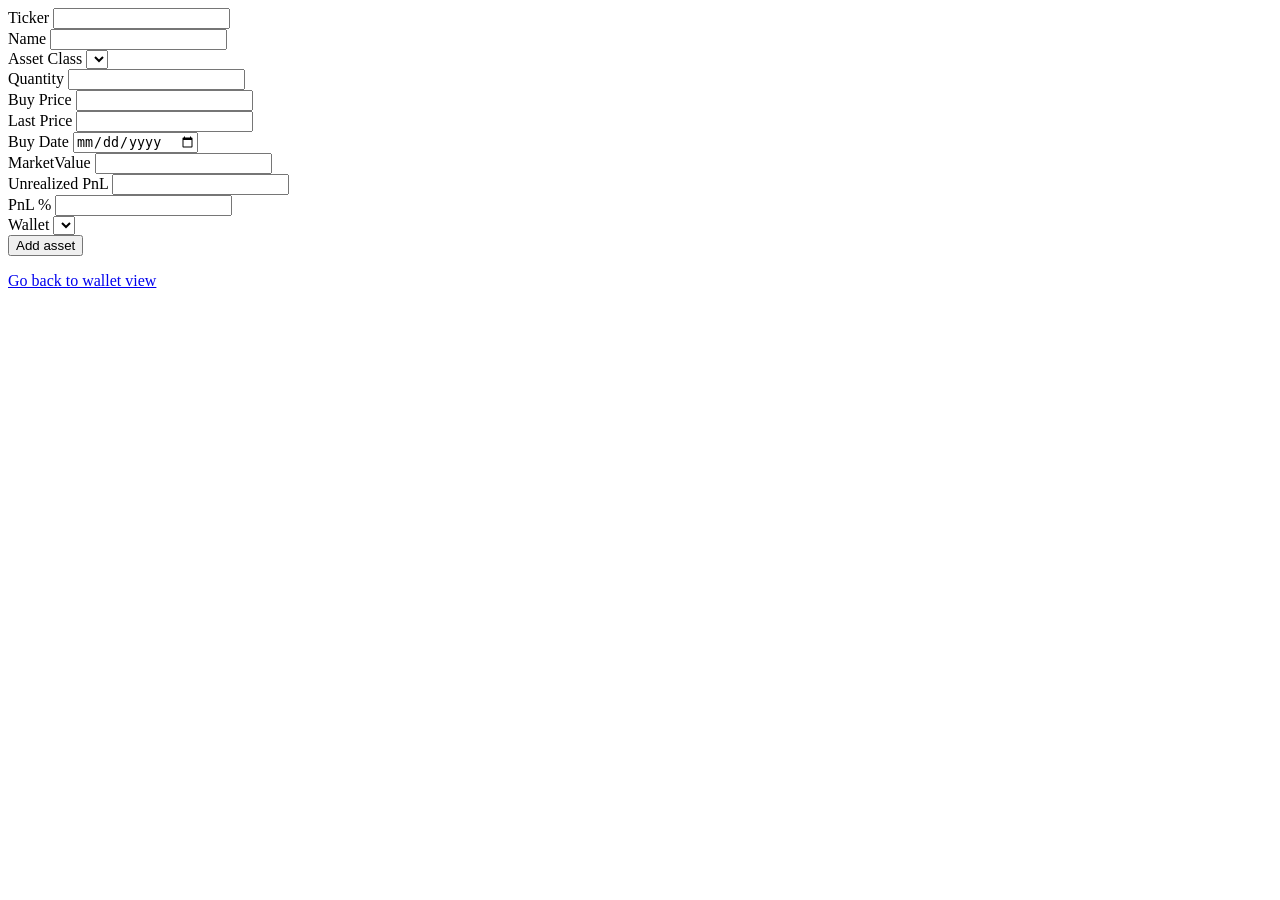
<file: src/main/resources/templates/add_asset.html>
<!DOCTYPE html>
<html lang="en" xmlns:th="http://www.w3.org/1999/xhtml">
<head>
    <meta charset="UTF-8">
    <title>Add Asset</title>
</head>
<body>

        <div th:if="${successMessage}" th:text="${successMessage}" class="alert alert-success" role="alert"></div>
        <div th:if="${errorMessage}" th:text="${errorMessage}" class="alert alert-danger" role="alert"></div>

    <form th:object="${asset}" th:action="@{/asset}" th:method="POST">
        <div class="mb-3">
            <label for="inputTicker" class="form-label">Ticker</label>
            <input th:field="*{ticker}" type="input" name="ticker" class="form-control" id="inputTicker">
        </div>
        <div class="mb-3">
            <label for="inputName" class="form-label">Name</label>
            <input th:field="*{name}" type="input" name="name" class="form-control" id="inputName">
        </div>
        <div class="mb-3">
            <label class="form-label">Asset Class</label>
            <select name="assetClass" th:field="*{assetClass}">
                <option th:each="assetClassOpt : ${T(com.wallet.model.AssetClass).values()}"
                        th:value="${assetClassOpt}" th:text="${assetClassOpt.displayValue}"></option>
            </select>
        </div>
        <div class="mb-3">
            <label for="quantity" class="form-label">Quantity</label>
            <input th:field="*{quantity}" type="input" name="quantity" class="form-control" id="quantity">
        </div>
        <div class="mb-3">
            <label for="inputBuyPrice" class="form-label">Buy Price</label>
            <input th:field="*{buyPrice}" type="input" name="buyPrice" class="form-control" id="inputBuyPrice">
        </div>
        <div class="mb-3">
            <label for="inputLastPrice" class="form-label">Last Price</label>
            <input th:field="*{lastPrice}" type="input" name="lastPrice" class="form-control" id="inputLastPrice">
        </div>
        <div class="mb-3">
            <label for="inputBuyDate" class="form-label">Buy Date</label>
            <input th:field="*{buyDate}" type="date" name="buyDate" class="form-control" id="inputBuyDate">
        </div>
        <div class="mb-3">
            <label for="inputMarketValue" class="form-label">MarketValue</label>
            <input th:field="*{marketValue}" type="input" name="marketValue" class="form-control" id="inputMarketValue">
        </div>
        <div class="mb-3">
            <label for="inputUnrealizedPnL" class="form-label">Unrealized PnL</label>
            <input th:field="*{unrealizedPnL}" type="input" name="unrealizedPnL" class="form-control" id="inputUnrealizedPnL">
        </div>
        <div class="mb-3">
            <label for="inputPercentagePnL" class="form-label">PnL %</label>
            <input th:field="*{unrealizedPnL}" type="input" name="unrealizedPnL" class="form-control" id="inputPercentagePnL">
        </div>
        <div class="mb-3">
            <label class="form-label">Wallet</label>
            <select name="wallet" th:field="${asset.wallet}" type="text">
                <option th:each="walletOpt : ${wallets}" th:value="${walletOpt.name}" th:text="${walletOpt.name}"></option>
            </select>
        </div>
        <button type="submit" class="btn btn-primary">Add asset</button>
    </form>

    <p>
        <a href="javascript:javascript:history.go(-1)">Go back to wallet view</a>
    </p>

</body>
</html>
</file>
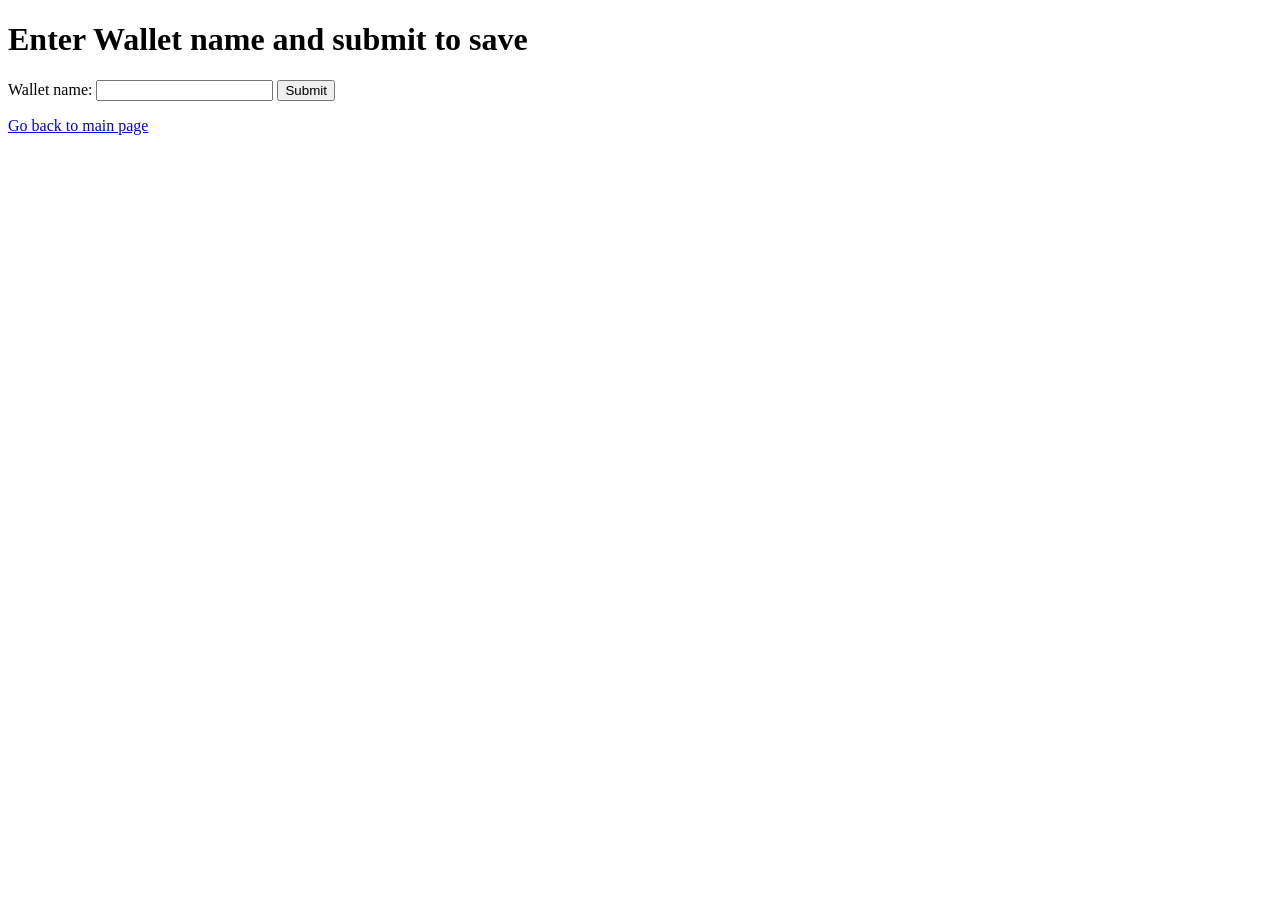
<file: src/main/resources/templates/add_wallet_page.html>
<!DOCTYPE html>
<html lang="en" xmlns:th="http://www.w3.org/1999/xhtml">
<head>
    <meta charset="UTF-8">
    <title>Add Investment Wallet</title>
</head>
<body>

  <h1>Enter Wallet name and submit to save</h1>

  <form action="#" th:action="@{/wallet}" method="post" th:object="${wallet}">
    <p>
        Wallet name: <input type="text" th:field="*{name}" > <input type="submit" value="Submit">
    </p>

    <p>
        <a href="/"> Go back to main page</a>
    </p>
  </form>

</body>
</html>
</file>
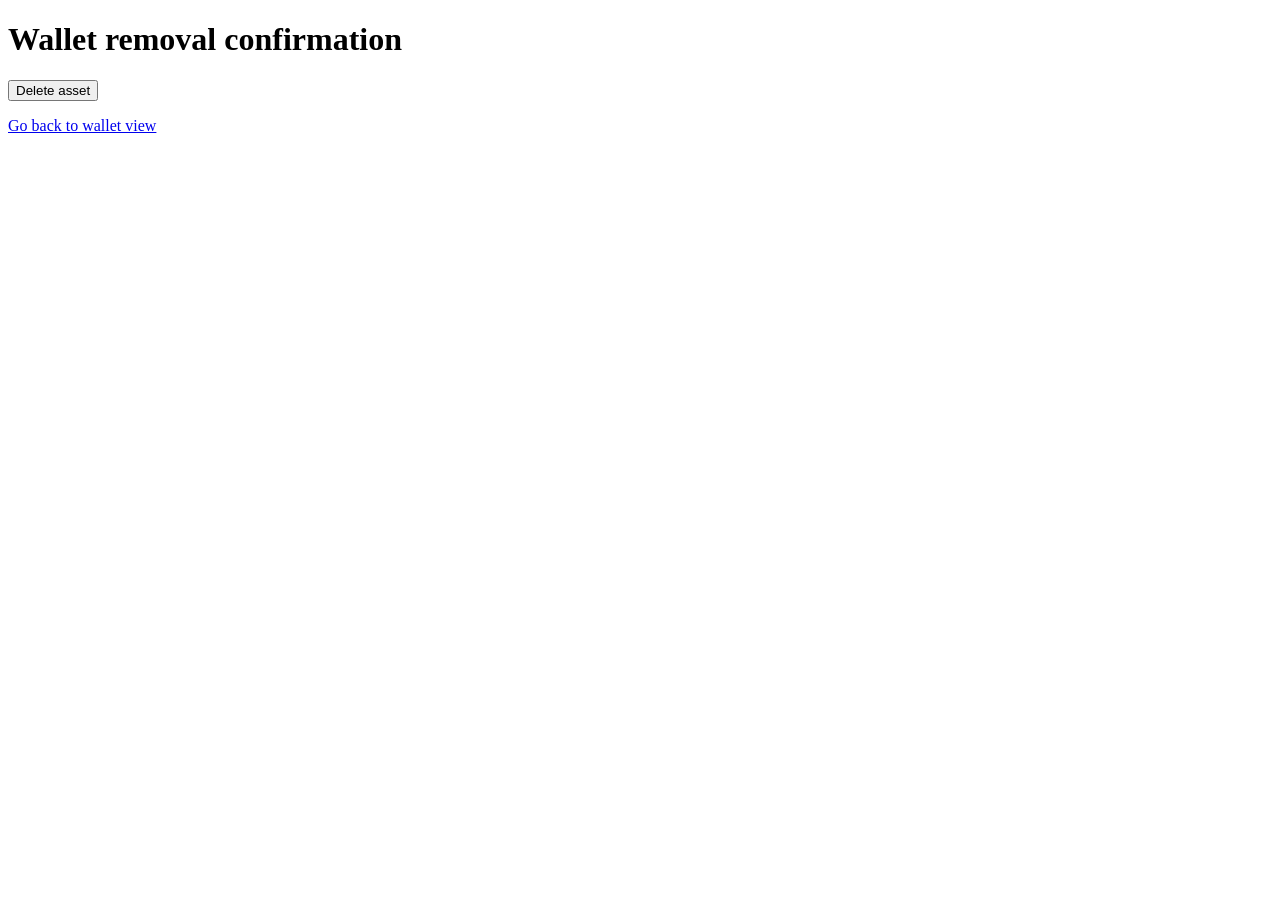
<file: src/main/resources/templates/delete_asset_page.html>
<!DOCTYPE html>
<html lang="en" xmlns:th="http://www.w3.org/1999/xhtml">
<head>
    <meta charset="UTF-8">
    <title>Remove Asset</title>
</head>
<body>

    <h1>Wallet removal confirmation</h1>

    <form action="#" th:action="@{/asset/delete/{id}(id=*{id})}" th:object="${asset}">

        <h2 th:text="'Are you sure you want to delete asset: ' + *{ticker}"></h2>
        <input type="submit" value="Delete asset">
        <p>
            <a href="javascript:javascript:history.go(-1)">Go back to wallet view</a>
        </p>
    </form>

</body>
</html>
</file>
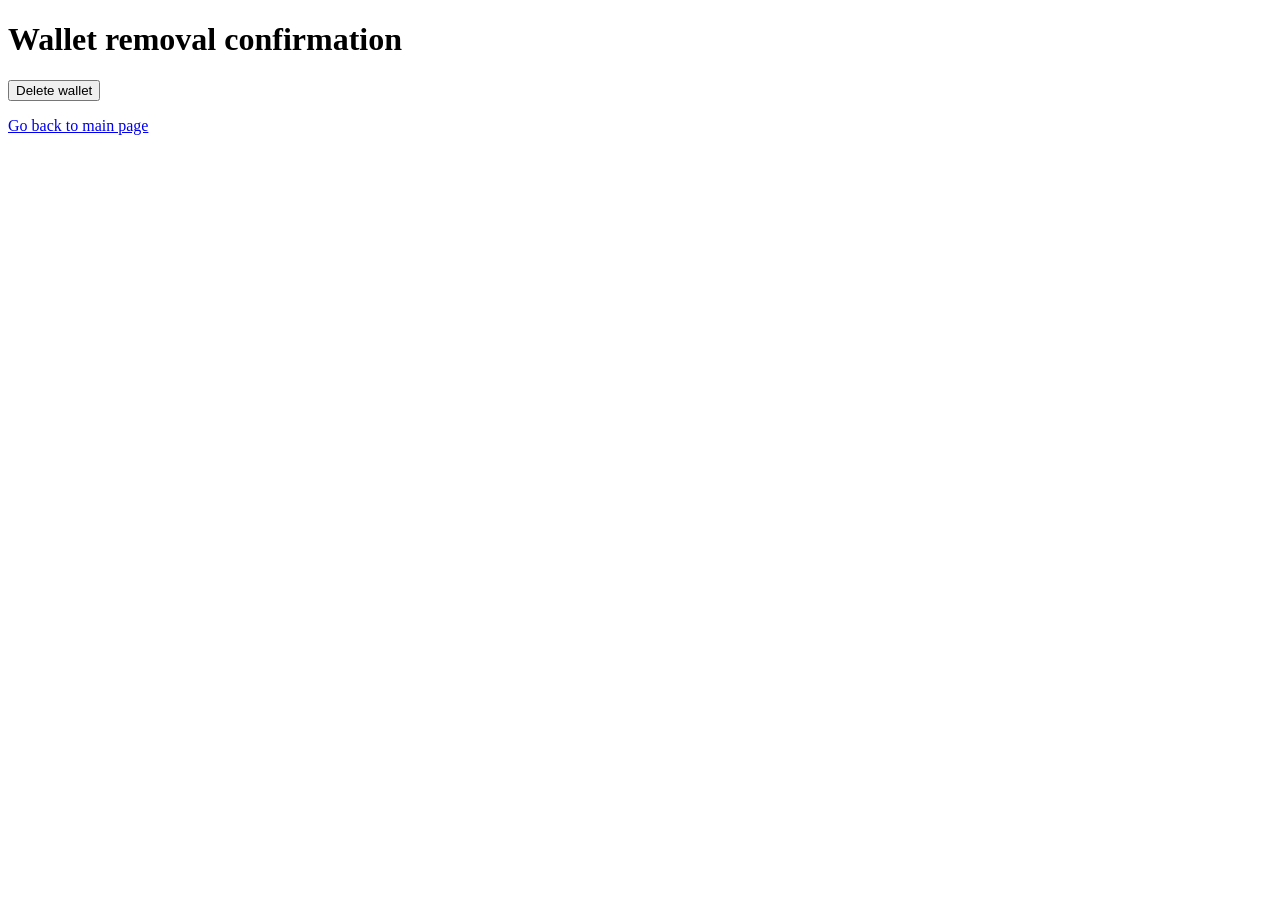
<file: src/main/resources/templates/delete_wallet_page.html>
<!DOCTYPE html>
<html lang="en" xmlns:th="http://www.w3.org/1999/xhtml">
<head>
    <meta charset="UTF-8">
    <title>Deleting wallet</title>
</head>
<body>

    <h1>Wallet removal confirmation</h1>

    <form action="#" th:action="@{/wallet/delete/{id}(id=*{id})}" th:object="${wallet}">

        <h2 th:text="'Are you sure you want to delete investment wallet: ' + *{name}"></h2>

        <input type="submit" value="Delete wallet">

        <p>
            <a href="/"> Go back to main page</a>
        </p>
    </form>
</body>
</html>
</file>
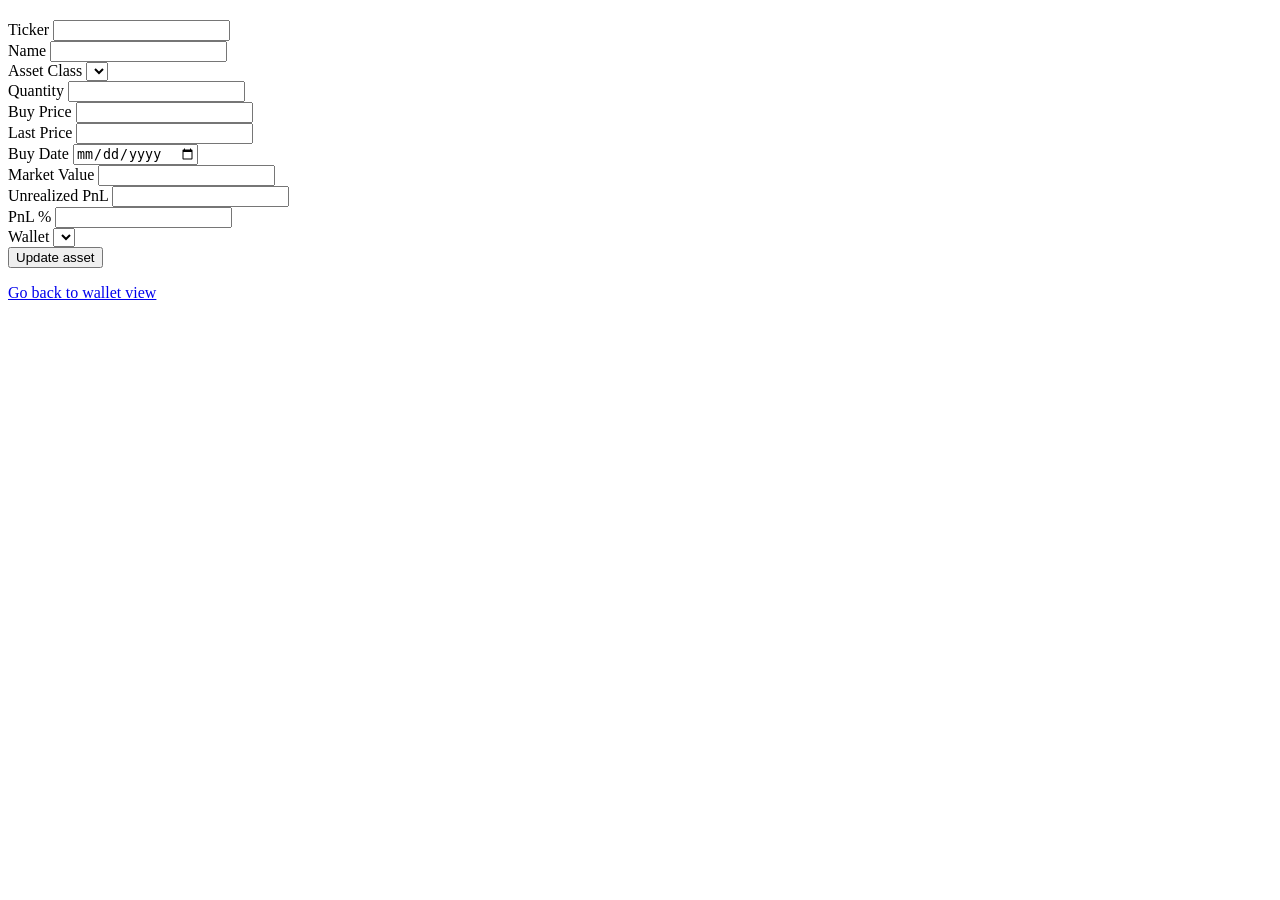
<file: src/main/resources/templates/edit_asset.html>
<!DOCTYPE html>
<html lang="en" xmlns:th="http://www.w3.org/1999/xhtml">
<head>
    <meta charset="UTF-8">
    <title>Edit Asset</title>
</head>
<body>
  <div class="container">

    <h2 th:text="'Editing asset: ' + ${asset.ticker} + ', in wallet: ' + ${asset.wallet}" ></h2>

      <form action="#" th:action="@{/asset/update/{id}(id=*{id})}" th:object="${asset}" method="post">
        <div class="mb-3">
          <label for="inputTickerUpdate" class="form-label">Ticker</label>
          <input th:field="${asset.ticker}" type="text" name="ticker" class="form-control" id="inputTickerUpdate">
        </div>
        <div class="mb-3">
          <label for="inputNameUpdate" class="form-label">Name</label>
          <input th:field="${asset.name}" type="text" name="name" class="form-control" id="inputNameUpdate">
        </div>
        <div class="mb-3">
          <label class="form-label">Asset Class</label>
          <select name="assetClass" th:field="${asset.assetClass}" type="text">
            <option th:each="assetClassOpt : ${T(com.wallet.model.AssetClass).values()}"
                    th:value="${assetClassOpt}" th:text="${assetClassOpt.displayValue}"></option>
          </select>
        </div>
        <div class="mb-3">
          <label for="quantity" class="form-label">Quantity</label>
          <input th:field="*{quantity}" type="text" name="quantity" class="form-control" id="quantity">
        </div>
        <div class="mb-3">
          <label for="inputBuyPriceUpdate" class="form-label">Buy Price</label>
          <input th:field="*{buyPrice}" type="text" name="buyPrice" class="form-control" id="inputBuyPriceUpdate">
        </div>
        <div class="mb-3">
          <label for="inputLastPriceUpdate" class="form-label">Last Price</label>
          <input th:field="*{lastPrice}" type="text" name="lastPrice" class="form-control" id="inputLastPriceUpdate">
        </div>
        <div class="mb-3">
          <label for="inputBuyDateUpdate" class="form-label">Buy Date</label>
          <input th:field="*{buyDate}" type="date" name="buyDate" class="form-control" id="inputBuyDateUpdate">
        </div>
        <div class="mb-3">
          <label for="inputMarketValueUpdate" class="form-label">Market Value</label>
          <input th:field="*{marketValue}" type="text" name="marketValue" class="form-control" id="inputMarketValueUpdate">
        </div>
        <div class="mb-3">
          <label for="inputUnrealizedPnL" class="form-label">Unrealized PnL</label>
          <input th:field="*{unrealizedPnL}" type="text" name="unrealizedPnL" class="form-control" id="inputUnrealizedPnL">
        </div>
        <div class="mb-3">
          <label for="inputPercentagePnL" class="form-label">PnL %</label>
          <input th:field="*{percentagePnL}" type="text" name="percentagePnL" class="form-control" id="inputPercentagePnL">
        </div>
        <div class="mb-3">
          <label class="form-label">Wallet</label>
          <select name="wallet" th:field="${asset.wallet}" type="text">
            <option th:each="walletOpt : ${wallets}" th:value="${walletOpt.name}" th:text="${walletOpt.name}"></option>
          </select>
        </div>
        <button type="submit" class="btn btn-primary">Update asset</button>
      </form>

    <p>
      <a href="javascript:javascript:history.go(-1)">Go back to wallet view</a>
    </p>
  </div>

</body>
</html>
</file>
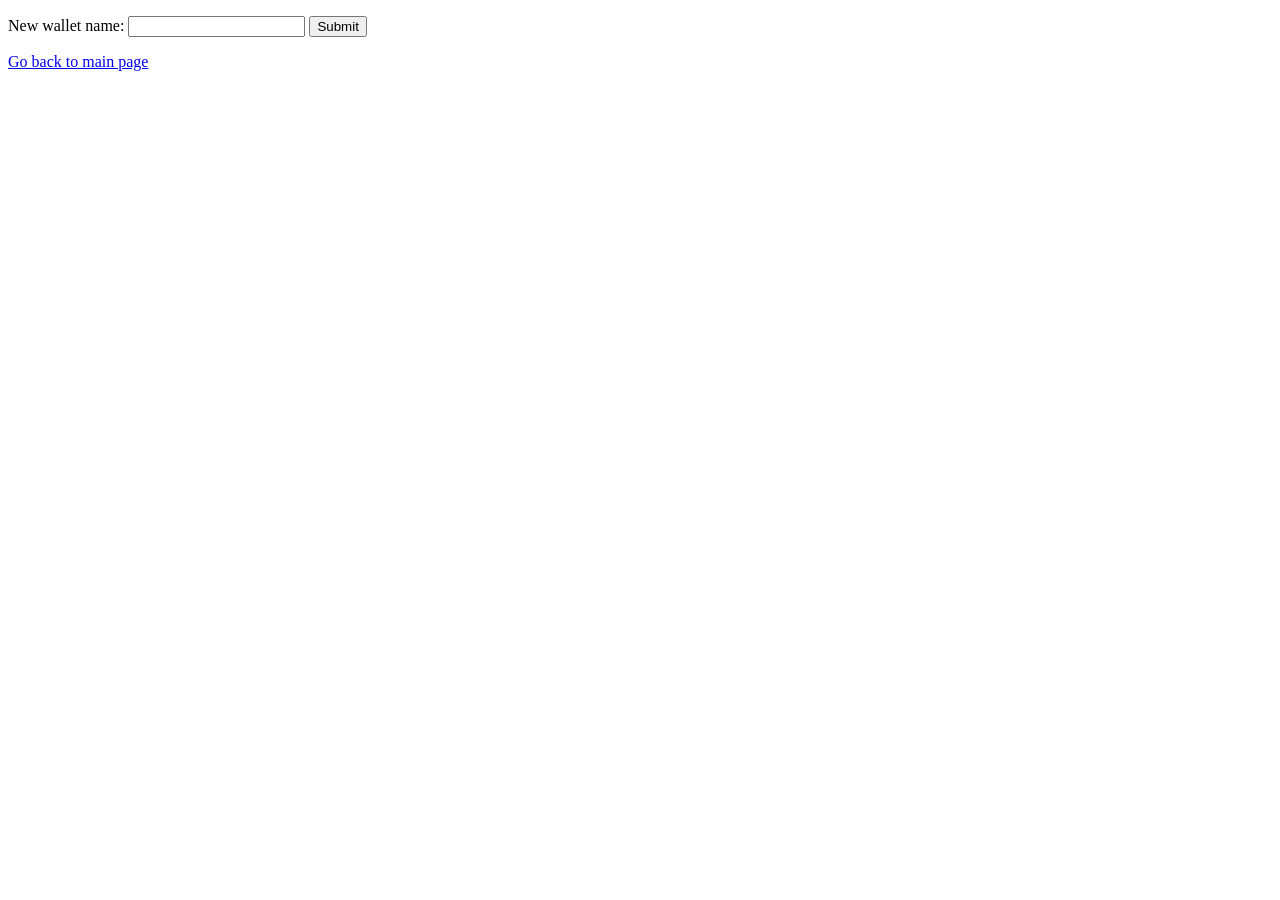
<file: src/main/resources/templates/edit_wallet_page.html>
<!DOCTYPE html>
<html lang="en" xmlns:th="http://www.w3.org/1999/xhtml">
<head>
    <meta charset="UTF-8">
    <title>Edit Wallet Name</title>
</head>
<body>
    <div class="container">
        <div class="col-md-6">
            <form action="#" th:action="@{/wallet/edit/{id}(id=*{id})}" th:object="${wallet}" method="post">
                <p>
                    New wallet name: <input type="text" th:field="*{name}" > <input type="submit" value="Submit">
                </p>

                <p>
                    <a href="/"> Go back to main page</a>
                </p>
            </form>
        </div>
    </div>

</body>
</html>
</file>
